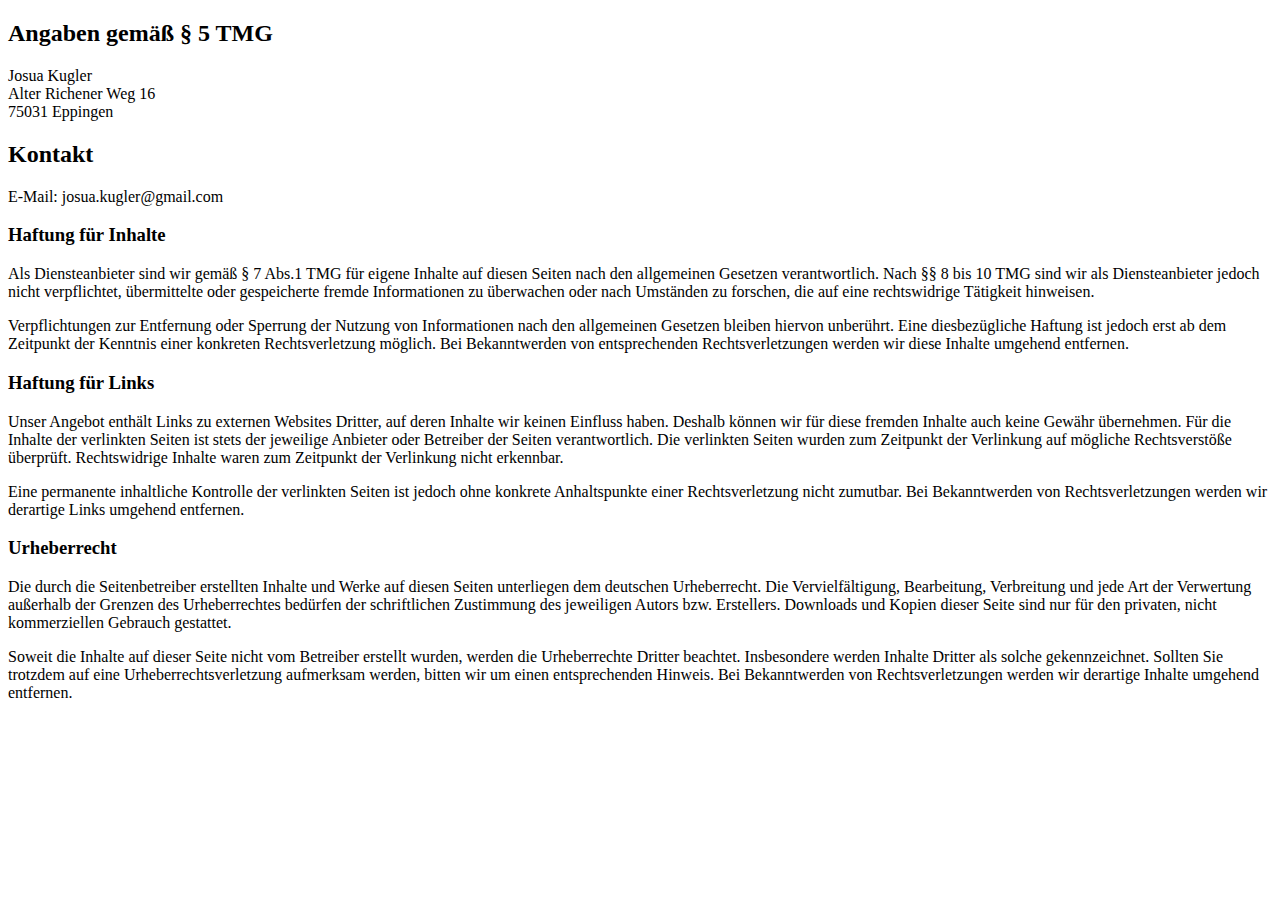
<file: docs/impressum/index.html>
<!DOCTYPE html>
<html>
    <head>
        <meta charset="utf-8">
        <title>Impressum</title>
    </head>
    <body>
        <h2>Angaben gem&auml;&szlig; &sect; 5 TMG</h2>
        <p>
            Josua Kugler<br/>
            Alter Richener Weg 16<br/>
            75031 Eppingen
        </p>

        <h2>Kontakt</h2>
        <p>
            E-Mail: josua.kugler@gmail.com
        </p>

        <h3>Haftung f&uuml;r Inhalte</h3>
        <p>
            Als Diensteanbieter sind wir gem&auml;&szlig; &sect; 7 Abs.1 TMG f&uuml;r eigene Inhalte auf diesen Seiten nach den
            allgemeinen Gesetzen verantwortlich. Nach &sect;&sect; 8 bis 10 TMG sind wir als Diensteanbieter jedoch nicht
            verpflichtet, &uuml;bermittelte oder gespeicherte fremde Informationen zu &uuml;berwachen oder nach Umst&auml;nden
            zu forschen, die auf eine rechtswidrige T&auml;tigkeit hinweisen.
        </p>
        <p>
            Verpflichtungen zur Entfernung oder Sperrung der Nutzung von Informationen nach den allgemeinen Gesetzen bleiben
            hiervon unber&uuml;hrt. Eine diesbez&uuml;gliche Haftung ist jedoch erst ab dem Zeitpunkt der Kenntnis einer
            konkreten Rechtsverletzung m&ouml;glich. Bei Bekanntwerden von entsprechenden Rechtsverletzungen werden wir diese
            Inhalte umgehend entfernen.
        </p>
        <h3>Haftung f&uuml;r Links</h3>
        <p>
            Unser Angebot enth&auml;lt Links zu externen Websites Dritter, auf deren Inhalte wir keinen Einfluss haben. Deshalb k&ouml;nnen
            wir f&uuml;r diese fremden Inhalte auch keine Gew&auml;hr &uuml;bernehmen. F&uuml;r die Inhalte der verlinkten
            Seiten ist stets der jeweilige Anbieter oder Betreiber der Seiten verantwortlich. Die verlinkten Seiten wurden zum
            Zeitpunkt der Verlinkung auf m&ouml;gliche Rechtsverst&ouml;&szlig;e &uuml;berpr&uuml;ft. Rechtswidrige Inhalte
            waren zum Zeitpunkt der Verlinkung nicht erkennbar.
        </p>
        <p>
            Eine permanente inhaltliche Kontrolle der verlinkten Seiten ist jedoch ohne konkrete Anhaltspunkte einer
            Rechtsverletzung nicht zumutbar. Bei Bekanntwerden von Rechtsverletzungen werden wir derartige Links umgehend
            entfernen.
        </p>
        <h3>Urheberrecht</h3>
        <p>
            Die durch die Seitenbetreiber erstellten Inhalte und Werke auf diesen Seiten unterliegen dem deutschen Urheberrecht.
            Die Vervielf&auml;ltigung, Bearbeitung, Verbreitung und jede Art der Verwertung au&szlig;erhalb der Grenzen des
            Urheberrechtes bed&uuml;rfen der schriftlichen Zustimmung des jeweiligen Autors bzw. Erstellers. Downloads und
            Kopien dieser Seite sind nur f&uuml;r den privaten, nicht kommerziellen Gebrauch gestattet.
        </p>
        <p>
            Soweit die Inhalte auf dieser Seite nicht vom Betreiber erstellt wurden, werden die Urheberrechte Dritter beachtet.
            Insbesondere werden Inhalte Dritter als solche gekennzeichnet. Sollten Sie trotzdem auf eine Urheberrechtsverletzung
            aufmerksam werden, bitten wir um einen entsprechenden Hinweis. Bei Bekanntwerden von Rechtsverletzungen werden wir
            derartige Inhalte umgehend entfernen.
        </p>
    </body>
</html>
</file>
